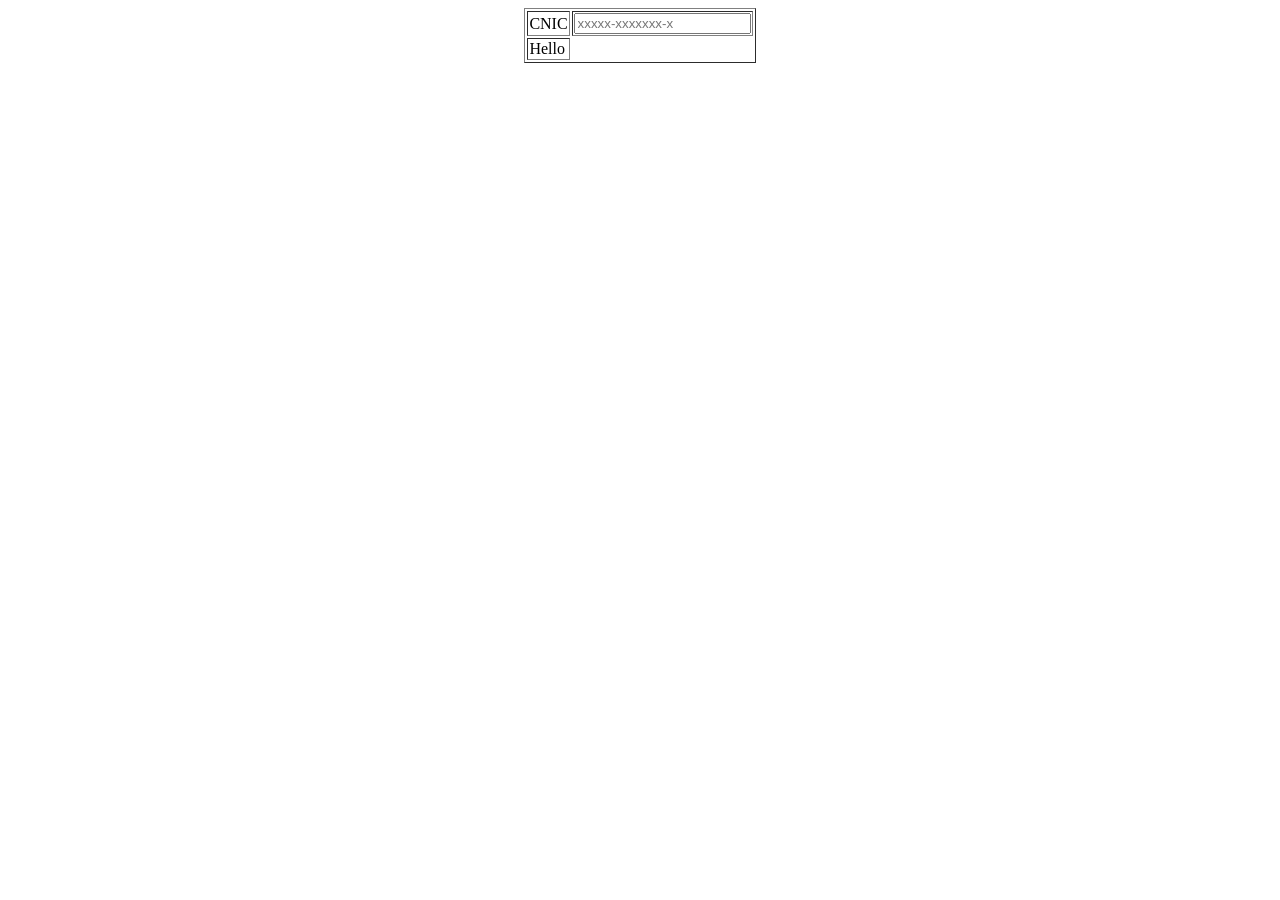
<file: assets/js/masking/index.html>
<!DOCTYPE html>
<html lang="en">
<head>
    <title>CNIC Masking</title>
</head>
<body>
    <table align="center" width="50" border="1px">
        <tr>
            <td>CNIC</td>
            <td><input type='text' data-inputmask="'mask':'99999-9999999-9'" placeholder="xxxxx-xxxxxxx-x"></td>
        </tr>
		<tr>
			<td>Hello</td>
		</tr>
    </table>
</body>
</html>
<script src="jquery.min.js"></script>
<script src="jquery.inputmask.bundle.js"></script>
<script>
    $(":input").inputmask();
</script>
</file>
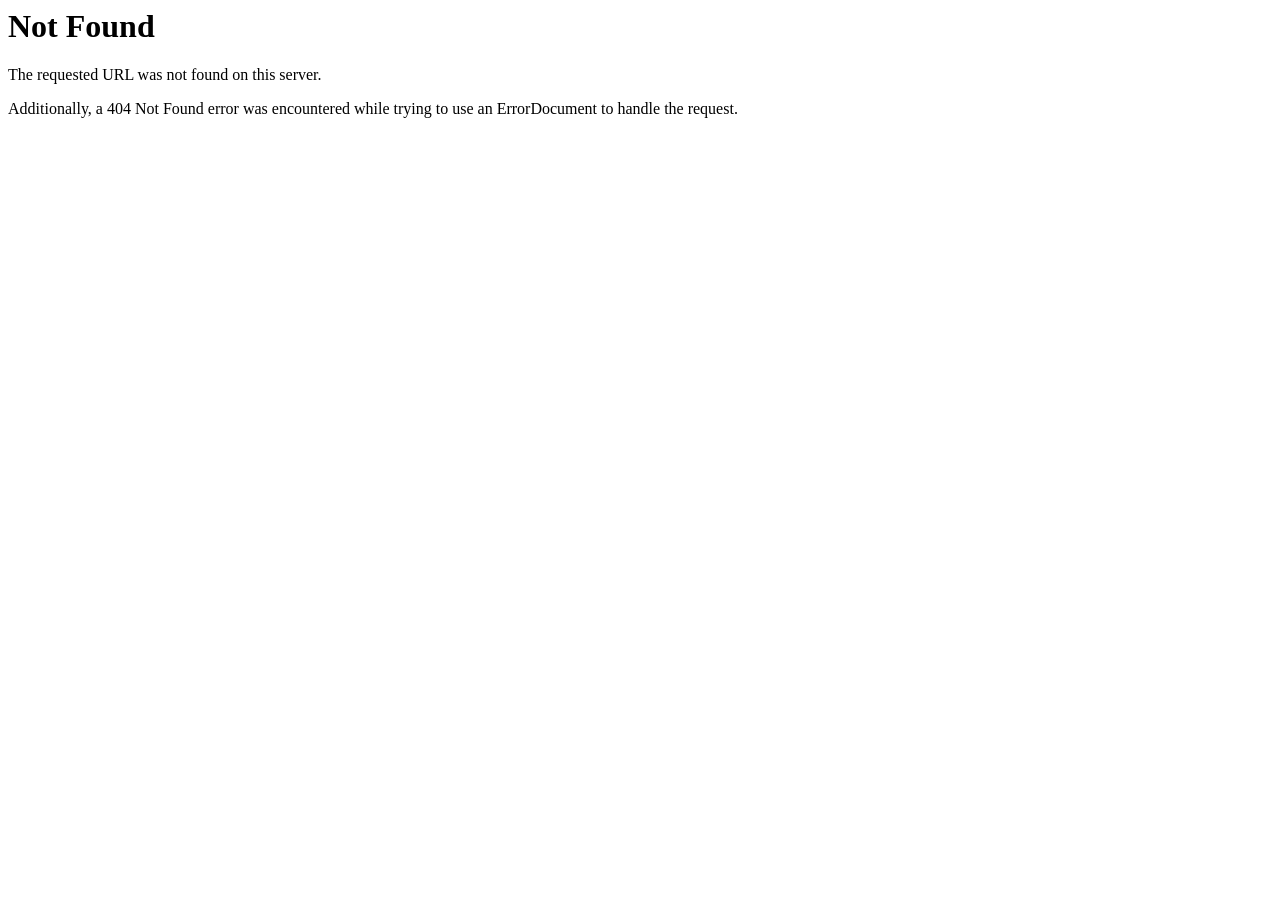
<file: assets/css/MaterialIcons-Regular.html>
<!DOCTYPE HTML PUBLIC "-//IETF//DTD HTML 2.0//EN">
<html><head>
<title>404 Not Found</title>
</head><body>
<h1>Not Found</h1>
<p>The requested URL was not found on this server.</p>
<p>Additionally, a 404 Not Found
error was encountered while trying to use an ErrorDocument to handle the request.</p>
</body></html>
</file>
